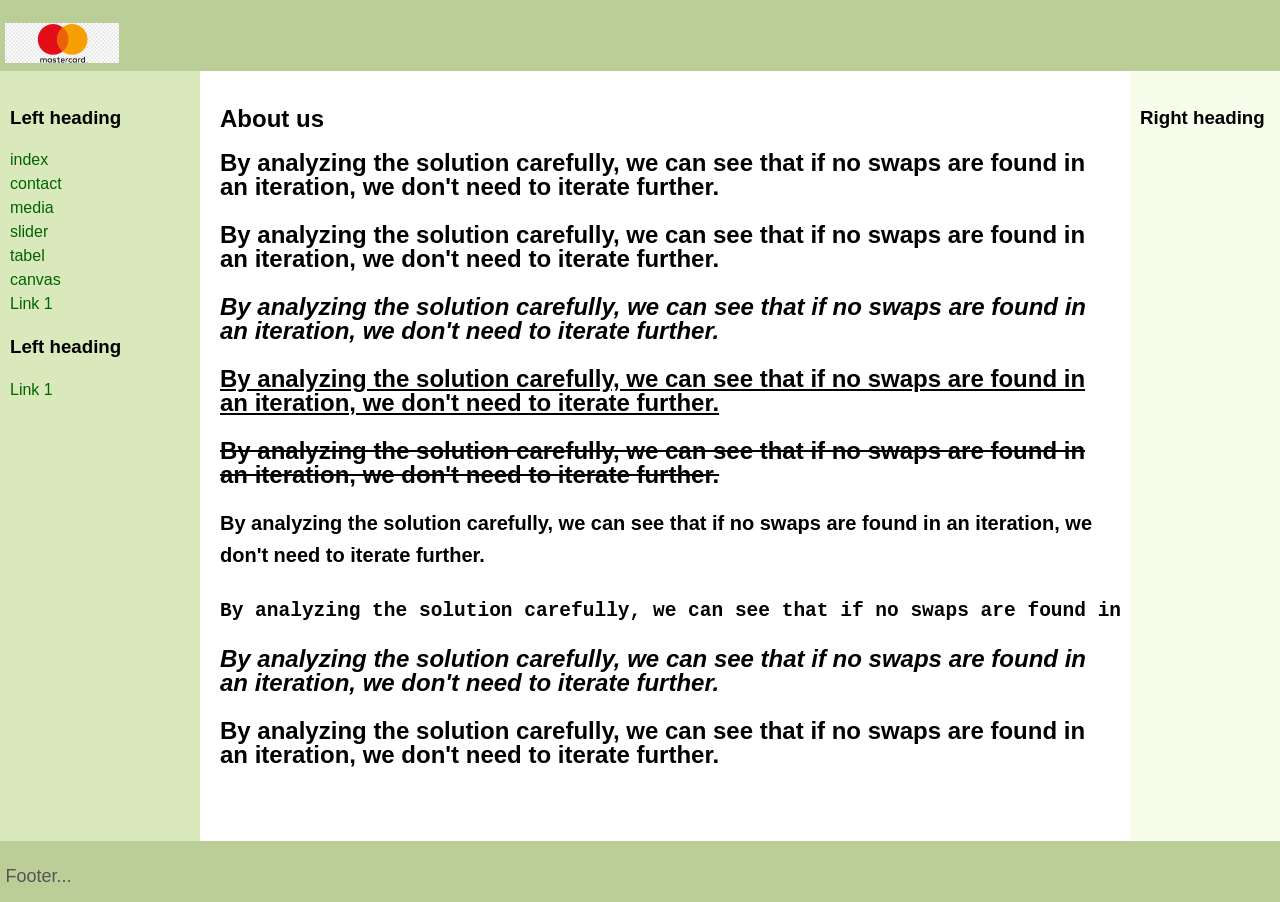
<file: about.html>
<!DOCTYPE html>
<html>
<head>
   <meta http-equiv="Content-Type" content="text/html; charset=UTF-8">
   <title>About us</title>
   <link rel="stylesheet" href="assets/css/layout.css">
</head>
<body>
<header class="header"><p><img src="assets/img/logo.png" height="40px"></p></header>
<div class="container">

   <main class="center column">
       <article>
           <h1>About us</h1>
           <p></p>
       </article>
       <article>
           <h1>By analyzing the solution carefully, we can see that if no swaps are found in an iteration, we don't need to iterate further.
           <p></p>
           <b>By analyzing the solution carefully, we can see that if no swaps are found in an iteration, we don't need to iterate further.</b>
           <p></p>
           <i>By analyzing the solution carefully, we can see that if no swaps are found in an iteration, we don't need to iterate further.</i>
           <p></p>
           <u>By analyzing the solution carefully, we can see that if no swaps are found in an iteration, we don't need to iterate further.</u>
           <p></p>
           <s>By analyzing the solution carefully, we can see that if no swaps are found in an iteration, we don't need to iterate further.</s>
           <p></p>
           <sup>By analyzing the solution carefully, we can see that if no swaps are found in an iteration, we don't need to iterate further.</sup>
           <p></p>
           <pre>By analyzing the solution carefully, we can see that if no swaps are found in an iteration, we don't need to iterate further. </pre>
           <p></p>
           <em>By analyzing the solution carefully, we can see that if no swaps are found in an iteration, we don't need to iterate further. </em>
           <p></p>
           <strong>By analyzing the solution carefully, we can see that if no swaps are found in an iteration, we don't need to iterate further.</strong>

        </h1>
       </article>
   </main>
   <nav class="left column">
       <h3>Left heading</h3>
       <ul>
        <li><a href="index.html">index</a></li>
        <li><a href="contact.html">contact</a></li>
        <li><a href="media.html">media</a></li>
        <li><a href="slider.html">slider</a></li>
        <li><a href="table.html">tabel</a></li>
        <li><a href="canvas.html">canvas</a></li>
    </ul>
       <ul>
           <li><a href="#">Link 1</a></li>
       </ul>
       <h3>Left heading</h3>
       <ul>
           <li><a href="#">Link 1</a></li>
       </ul>
   </nav>
   <div class="right column">
       <h3>Right heading</h3>
       <p></p>
   </div>
   <div class="push"></div>
</div>
<div class="footer-wrapper">
   <footer class="footer"><p>Footer...</p></footer>
</div>
</body>
</html>
</file>
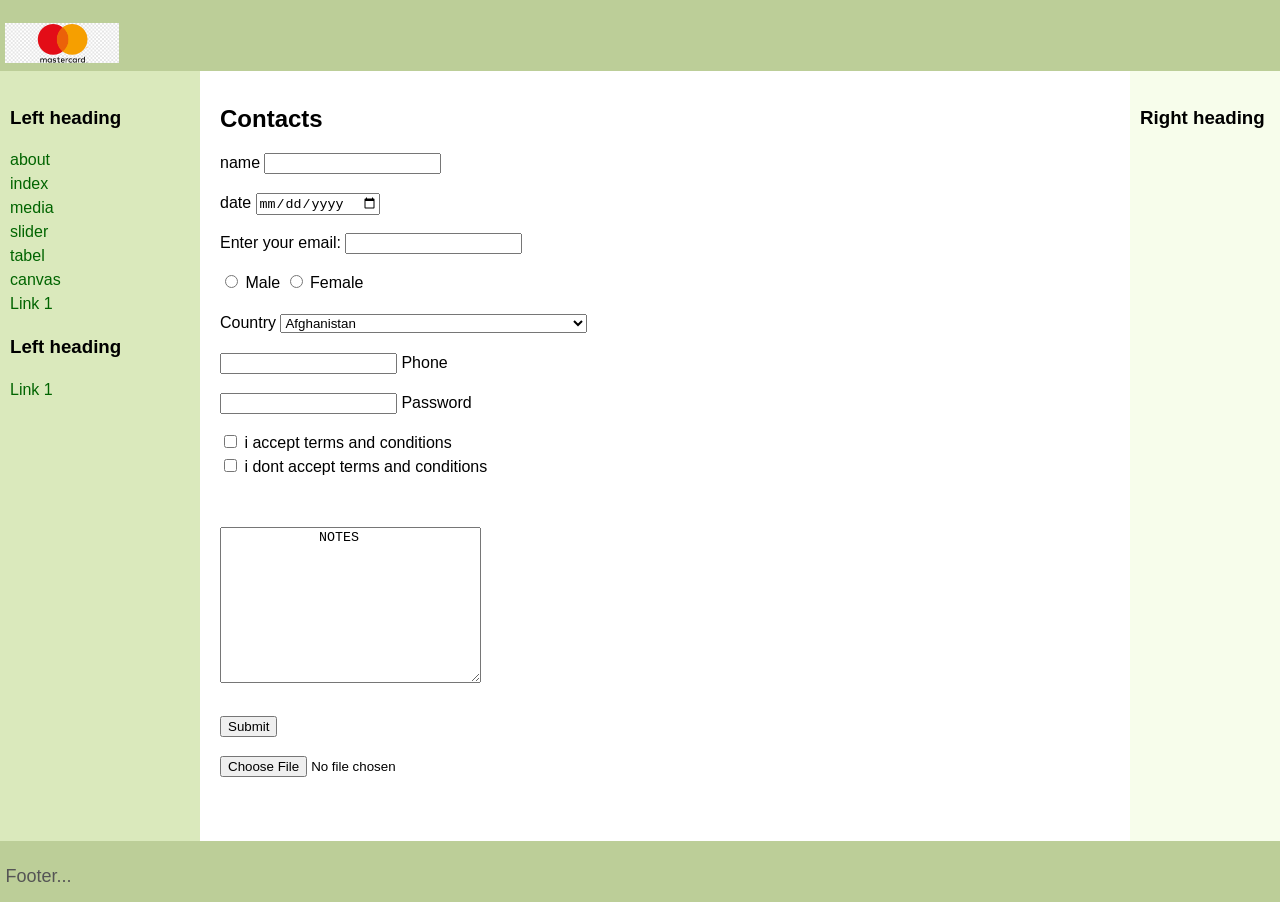
<file: contact.html>
<!DOCTYPE html>
<html>
<head>
   <meta http-equiv="Content-Type" content="text/html; charset=UTF-8">
   <title>Contacts</title>
   <link rel="stylesheet" href="assets/css/layout.css">
</head>
<body>
<header class="header"><p><img src="assets/img/logo.png" height="40px"></p></header>
<div class="container">
   <main class="center column">
       <article>
           <h1>Contacts</h1>
           <p></p>
       </article>

       <form>
           name
           <input>
           <p></p>
           <label for="datev ">date  </label>
           <input type="date" id="birthday" name="birthday">
           <p></p>
           <label for="email">Enter your email:</label>
           <input type="email" id="email" name="email">
           <p></p>
           <input type="radio" name="gender" value="male"> Male
           <input type="radio" name="gender" value="female"> Female
           <p></p>
           <label for="country">Country</label>
            <select id="country" name="country" class="form-control">
                <option value="Afghanistan">Afghanistan</option>
                <option value="Åland Islands">Åland Islands</option>
                <option value="Albania">Albania</option>
                <option value="Algeria">Algeria</option>
                <option value="American Samoa">American Samoa</option>
                <option value="Andorra">Andorra</option>
                <option value="Angola">Angola</option>
                <option value="Anguilla">Anguilla</option>
                <option value="Antarctica">Antarctica</option>
                <option value="Antigua and Barbuda">Antigua and Barbuda</option>
                <option value="Argentina">Argentina</option>
                <option value="Armenia">Armenia</option>
                <option value="Aruba">Aruba</option>
                <option value="Australia">Australia</option>
                <option value="Austria">Austria</option>
                <option value="Azerbaijan">Azerbaijan</option>
                <option value="Bahamas">Bahamas</option>
                <option value="Bahrain">Bahrain</option>
                <option value="Bangladesh">Bangladesh</option>
                <option value="Barbados">Barbados</option>
                <option value="Belarus">Belarus</option>
                <option value="Belgium">Belgium</option>
                <option value="Belize">Belize</option>
                <option value="Benin">Benin</option>
                <option value="Bermuda">Bermuda</option>
                <option value="Bhutan">Bhutan</option>
                <option value="Bolivia">Bolivia</option>
                <option value="Bosnia and Herzegovina">Bosnia and Herzegovina</option>
                <option value="Botswana">Botswana</option>
                <option value="Bouvet Island">Bouvet Island</option>
                <option value="Brazil">Brazil</option>
                <option value="British Indian Ocean Territory">British Indian Ocean Territory</option>
                <option value="Brunei Darussalam">Brunei Darussalam</option>
                <option value="Bulgaria">Bulgaria</option>
                <option value="Burkina Faso">Burkina Faso</option>
                <option value="Burundi">Burundi</option>
                <option value="Cambodia">Cambodia</option>
                <option value="Cameroon">Cameroon</option>
                <option value="Canada">Canada</option>
                <option value="Cape Verde">Cape Verde</option>
                <option value="Cayman Islands">Cayman Islands</option>
                <option value="Central African Republic">Central African Republic</option>
                <option value="Chad">Chad</option>
                <option value="Chile">Chile</option>
                <option value="China">China</option>
                <option value="Christmas Island">Christmas Island</option>
                <option value="Cocos (Keeling) Islands">Cocos (Keeling) Islands</option>
                <option value="Colombia">Colombia</option>
                <option value="Comoros">Comoros</option>
                <option value="Congo">Congo</option>
                <option value="Congo, The Democratic Republic of The">Congo, The Democratic Republic of The</option>
                <option value="Cook Islands">Cook Islands</option>
                <option value="Costa Rica">Costa Rica</option>
                <option value="Cote D'ivoire">Cote D'ivoire</option>
                <option value="Croatia">Croatia</option>
                <option value="Cuba">Cuba</option>
                <option value="Cyprus">Cyprus</option>
                <option value="Czech Republic">Czech Republic</option>
                <option value="Denmark">Denmark</option>
                <option value="Djibouti">Djibouti</option>
                <option value="Dominica">Dominica</option>
                <option value="Dominican Republic">Dominican Republic</option>
                <option value="Ecuador">Ecuador</option>
                <option value="Egypt">Egypt</option>
                <option value="El Salvador">El Salvador</option>
                <option value="Equatorial Guinea">Equatorial Guinea</option>
                <option value="Eritrea">Eritrea</option>
                <option value="Estonia">Estonia</option>
                <option value="Ethiopia">Ethiopia</option>
                <option value="Falkland Islands (Malvinas)">Falkland Islands (Malvinas)</option>
                <option value="Faroe Islands">Faroe Islands</option>
                <option value="Fiji">Fiji</option>
                <option value="Finland">Finland</option>
                <option value="France">France</option>
                <option value="French Guiana">French Guiana</option>
                <option value="French Polynesia">French Polynesia</option>
                <option value="French Southern Territories">French Southern Territories</option>
                <option value="Gabon">Gabon</option>
                <option value="Gambia">Gambia</option>
                <option value="Georgia">Georgia</option>
                <option value="Germany">Germany</option>
                <option value="Ghana">Ghana</option>
                <option value="Gibraltar">Gibraltar</option>
                <option value="Greece">Greece</option>
                <option value="Greenland">Greenland</option>
                <option value="Grenada">Grenada</option>
                <option value="Guadeloupe">Guadeloupe</option>
                <option value="Guam">Guam</option>
                <option value="Guatemala">Guatemala</option>
                <option value="Guernsey">Guernsey</option>
                <option value="Guinea">Guinea</option>
                <option value="Guinea-bissau">Guinea-bissau</option>
                <option value="Guyana">Guyana</option>
                <option value="Haiti">Haiti</option>
                <option value="Heard Island and Mcdonald Islands">Heard Island and Mcdonald Islands</option>
                <option value="Holy See (Vatican City State)">Holy See (Vatican City State)</option>
                <option value="Honduras">Honduras</option>
                <option value="Hong Kong">Hong Kong</option>
                <option value="Hungary">Hungary</option>
                <option value="Iceland">Iceland</option>
                <option value="India">India</option>
                <option value="Indonesia">Indonesia</option>
                <option value="Iran, Islamic Republic of">Iran, Islamic Republic of</option>
                <option value="Iraq">Iraq</option>
                <option value="Ireland">Ireland</option>
                <option value="Isle of Man">Isle of Man</option>
                <option value="Israel">Israel</option>
                <option value="Italy">Italy</option>
                <option value="Jamaica">Jamaica</option>
                <option value="Japan">Japan</option>
                <option value="Jersey">Jersey</option>
                <option value="Jordan">Jordan</option>
                <option value="Kazakhstan">Kazakhstan</option>
                <option value="Kenya">Kenya</option>
                <option value="Kiribati">Kiribati</option>
                <option value="Korea, Democratic People's Republic of">Korea, Democratic People's Republic of</option>
                <option value="Korea, Republic of">Korea, Republic of</option>
                <option value="Kuwait">Kuwait</option>
                <option value="Kyrgyzstan">Kyrgyzstan</option>
                <option value="Lao People's Democratic Republic">Lao People's Democratic Republic</option>
                <option value="Latvia">Latvia</option>
                <option value="Lebanon">Lebanon</option>
                <option value="Lesotho">Lesotho</option>
                <option value="Liberia">Liberia</option>
                <option value="Libyan Arab Jamahiriya">Libyan Arab Jamahiriya</option>
                <option value="Liechtenstein">Liechtenstein</option>
                <option value="Lithuania">Lithuania</option>
                <option value="Luxembourg">Luxembourg</option>
                <option value="Macao">Macao</option>
                <option value="Macedonia, The Former Yugoslav Republic of">Macedonia, The Former Yugoslav Republic of</option>
                <option value="Madagascar">Madagascar</option>
                <option value="Malawi">Malawi</option>
                <option value="Malaysia">Malaysia</option>
                <option value="Maldives">Maldives</option>
                <option value="Mali">Mali</option>
                <option value="Malta">Malta</option>
                <option value="Marshall Islands">Marshall Islands</option>
                <option value="Martinique">Martinique</option>
                <option value="Mauritania">Mauritania</option>
                <option value="Mauritius">Mauritius</option>
                <option value="Mayotte">Mayotte</option>
                <option value="Mexico">Mexico</option>
                <option value="Micronesia, Federated States of">Micronesia, Federated States of</option>
                <option value="Moldova, Republic of">Moldova, Republic of</option>
                <option value="Monaco">Monaco</option>
                <option value="Mongolia">Mongolia</option>
                <option value="Montenegro">Montenegro</option>
                <option value="Montserrat">Montserrat</option>
                <option value="Morocco">Morocco</option>
                <option value="Mozambique">Mozambique</option>
                <option value="Myanmar">Myanmar</option>
                <option value="Namibia">Namibia</option>
                <option value="Nauru">Nauru</option>
                <option value="Nepal">Nepal</option>
                <option value="Netherlands">Netherlands</option>
                <option value="Netherlands Antilles">Netherlands Antilles</option>
                <option value="New Caledonia">New Caledonia</option>
                <option value="New Zealand">New Zealand</option>
                <option value="Nicaragua">Nicaragua</option>
                <option value="Niger">Niger</option>
                <option value="Nigeria">Nigeria</option>
                <option value="Niue">Niue</option>
                <option value="Norfolk Island">Norfolk Island</option>
                <option value="Northern Mariana Islands">Northern Mariana Islands</option>
                <option value="Norway">Norway</option>
                <option value="Oman">Oman</option>
                <option value="Pakistan">Pakistan</option>
                <option value="Palau">Palau</option>
                <option value="Palestinian Territory, Occupied">Palestinian Territory, Occupied</option>
                <option value="Panama">Panama</option>
                <option value="Papua New Guinea">Papua New Guinea</option>
                <option value="Paraguay">Paraguay</option>
                <option value="Peru">Peru</option>
                <option value="Philippines">Philippines</option>
                <option value="Pitcairn">Pitcairn</option>
                <option value="Poland">Poland</option>
                <option value="Portugal">Portugal</option>
                <option value="Puerto Rico">Puerto Rico</option>
                <option value="Qatar">Qatar</option>
                <option value="Reunion">Reunion</option>
                <option value="Romania">Romania</option>
                <option value="Russian Federation">Russian Federation</option>
                <option value="Rwanda">Rwanda</option>
                <option value="Saint Helena">Saint Helena</option>
                <option value="Saint Kitts and Nevis">Saint Kitts and Nevis</option>
                <option value="Saint Lucia">Saint Lucia</option>
                <option value="Saint Pierre and Miquelon">Saint Pierre and Miquelon</option>
                <option value="Saint Vincent and The Grenadines">Saint Vincent and The Grenadines</option>
                <option value="Samoa">Samoa</option>
                <option value="San Marino">San Marino</option>
                <option value="Sao Tome and Principe">Sao Tome and Principe</option>
                <option value="Saudi Arabia">Saudi Arabia</option>
                <option value="Senegal">Senegal</option>
                <option value="Serbia">Serbia</option>
                <option value="Seychelles">Seychelles</option>
                <option value="Sierra Leone">Sierra Leone</option>
                <option value="Singapore">Singapore</option>
                <option value="Slovakia">Slovakia</option>
                <option value="Slovenia">Slovenia</option>
                <option value="Solomon Islands">Solomon Islands</option>
                <option value="Somalia">Somalia</option>
                <option value="South Africa">South Africa</option>
                <option value="South Georgia and The South Sandwich Islands">South Georgia and The South Sandwich Islands</option>
                <option value="Spain">Spain</option>
                <option value="Sri Lanka">Sri Lanka</option>
                <option value="Sudan">Sudan</option>
                <option value="Suriname">Suriname</option>
                <option value="Svalbard and Jan Mayen">Svalbard and Jan Mayen</option>
                <option value="Swaziland">Swaziland</option>
                <option value="Sweden">Sweden</option>
                <option value="Switzerland">Switzerland</option>
                <option value="Syrian Arab Republic">Syrian Arab Republic</option>
                <option value="Taiwan">Taiwan</option>
                <option value="Tajikistan">Tajikistan</option>
                <option value="Tanzania, United Republic of">Tanzania, United Republic of</option>
                <option value="Thailand">Thailand</option>
                <option value="Timor-leste">Timor-leste</option>
                <option value="Togo">Togo</option>
                <option value="Tokelau">Tokelau</option>
                <option value="Tonga">Tonga</option>
                <option value="Trinidad and Tobago">Trinidad and Tobago</option>
                <option value="Tunisia">Tunisia</option>
                <option value="Turkey">Turkey</option>
                <option value="Turkmenistan">Turkmenistan</option>
                <option value="Turks and Caicos Islands">Turks and Caicos Islands</option>
                <option value="Tuvalu">Tuvalu</option>
                <option value="Uganda">Uganda</option>
                <option value="Ukraine">Ukraine</option>
                <option value="United Arab Emirates">United Arab Emirates</option>
                <option value="United Kingdom">United Kingdom</option>
                <option value="United States">United States</option>
                <option value="United States Minor Outlying Islands">United States Minor Outlying Islands</option>
                <option value="Uruguay">Uruguay</option>
                <option value="Uzbekistan">Uzbekistan</option>
                <option value="Vanuatu">Vanuatu</option>
                <option value="Venezuela">Venezuela</option>
                <option value="Viet Nam">Viet Nam</option>
                <option value="Virgin Islands, British">Virgin Islands, British</option>
                <option value="Virgin Islands, U.S.">Virgin Islands, U.S.</option>
                <option value="Wallis and Futuna">Wallis and Futuna</option>
                <option value="Western Sahara">Western Sahara</option>
                <option value="Yemen">Yemen</option>
                <option value="Zambia">Zambia</option>
                <option value="Zimbabwe">Zimbabwe</option>
            </select>
           <p></p>
           <input type="phone"> Phone</input>
           <p></p>
           <input type="password"> Password</input>
           <p></p>
           <input type="checkbox" id="vehicle1" name="vehicle1" value="Bike">
           <label for="vehicle1"> i accept terms and conditions</label><br>
           <input type="checkbox" id="vehicle2" name="vehicle2" value="Car">
           <label for="vehicle2"> i dont accept terms and conditions</label><br>
           <br><br>
           <textarea name="message" rows="10" cols="30">
            NOTES
           </textarea>
           <br><br>
           <input type="submit" value="Submit">
           <p></p>
           <input name="myFile" type="file">
       </form>



   </main>
   <nav class="left column">
       <h3>Left heading</h3>
       <ul>
        <li><a href="about.html">about</a></li>
        <li><a href="index.html">index</a></li>
        <li><a href="media.html">media</a></li>
        <li><a href="slider.html">slider</a></li>
        <li><a href="table.html">tabel</a></li>
        <li><a href="canvas.html">canvas</a></li>
    </ul>
       <ul>
           <li><a href="#">Link 1</a></li>
       </ul>
       <h3>Left heading</h3>
       <ul>
           <li><a href="#">Link 1</a></li>
       </ul>
   </nav>
   <div class="right column">
       <h3>Right heading</h3>
       <p></p>
   </div>
   <div class="push"></div>
</div>
<div class="footer-wrapper">
   <footer class="footer"><p>Footer...</p></footer>
</div>
</body>
</html>
</file>
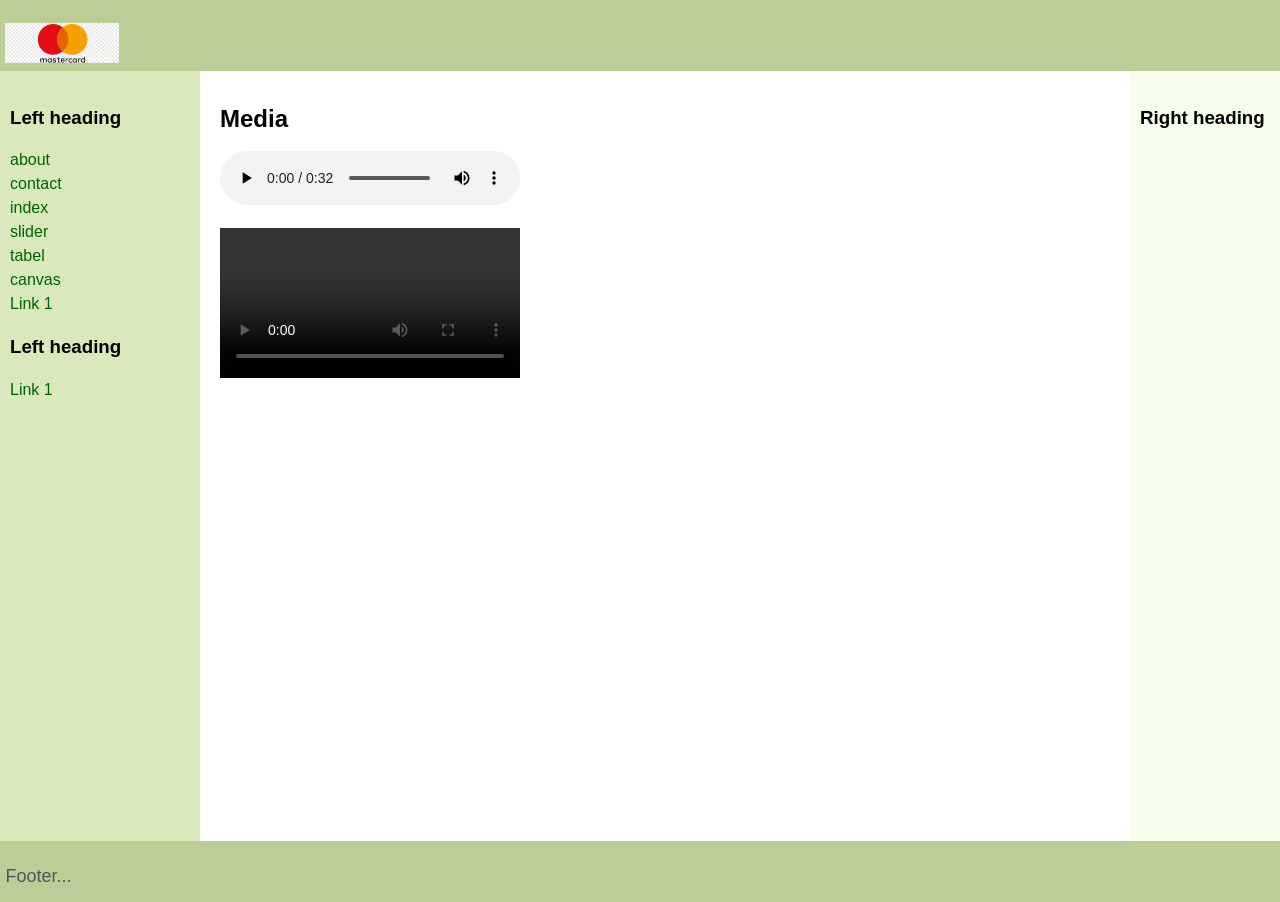
<file: media.html>
<!DOCTYPE html>
<html>
<head>
   <meta http-equiv="Content-Type" content="text/html; charset=UTF-8">
   <title>Media</title>
   <link rel="stylesheet" href="assets/css/layout.css">
</head>
<body>
<header class="header"><p><img src="assets/img/logo.png" height="40px"></p></header>
<div class="container">
   <main class="center column">
       <article>
           <h1>Media</h1>
           <p></p>
       </article>
       <audio src="assets/img/Sound_18698.mp3" controls></audio>
       <p></p>
       <video src="assets/img/1.mp4" controls></video>
       <p></p>

       <div class="video">
        <iframe width="560" height="315" src="https://www.youtube.com/embed/R3D-r4ogr7s" title="YouTube video player" frameborder="0" allow="accelerometer; autoplay; clipboard-write; encrypted-media; gyroscope; picture-in-picture" allowfullscreen></iframe>
   </main>
   <nav class="left column">
       <h3>Left heading</h3>
       <ul>
        <li><a href="about.html">about</a></li>
        <li><a href="contact.html">contact</a></li>
        <li><a href="index.html">index</a></li>
        <li><a href="slider.html">slider</a></li>
        <li><a href="table.html">tabel</a></li>
        <li><a href="canvas.html">canvas</a></li>
    </ul>
       <ul>
           <li><a href="#">Link 1</a></li>
       </ul>
       <h3>Left heading</h3>
       <ul>
           <li><a href="#">Link 1</a></li>
       </ul>
   </nav>
   <div class="right column">
       <h3>Right heading</h3>
       <p></p>
   </div>
   <div class="push"></div>
</div>
<div class="footer-wrapper">
   <footer class="footer"><p>Footer...</p></footer>
</div>
</body>
</html>
</file>
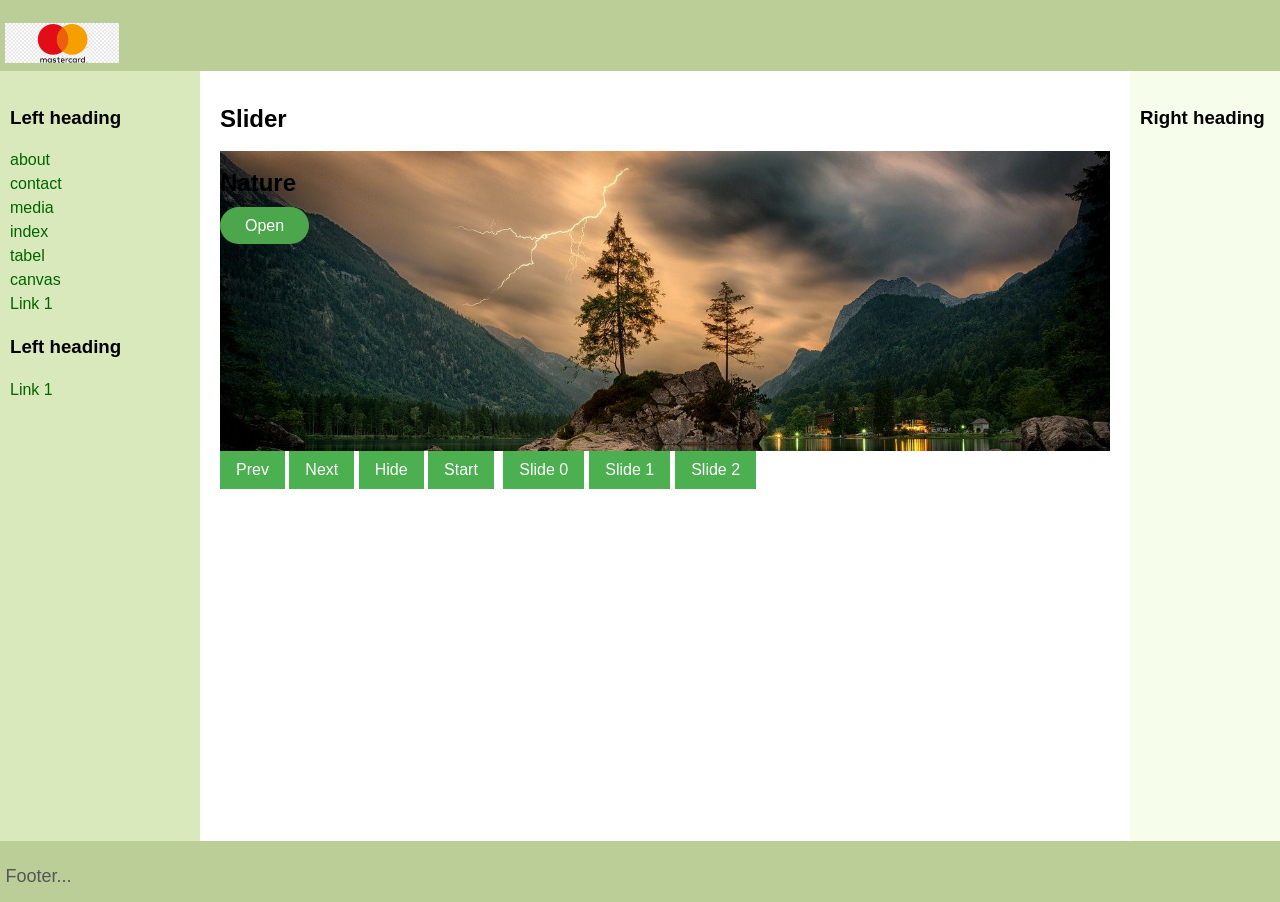
<file: slider.html>
<!DOCTYPE html>
<html>
<head>
   <meta http-equiv="Content-Type" content="text/html; charset=UTF-8">
   <title>Slider</title>
   <link rel="stylesheet" href="assets/css/layout.css">
   <link rel="stylesheet" href="assets/css/style.css">
   <script src="assets/js/script.js"></script>

   <script>
       //Событие load на объекте window наступает, 
       //когда загрузилась вся страница, включая стили, картинки и другие ресурсы.

    window.onload = function() {
        // ви можете зробити скільки завгодно слайдів
        let slides = [
            {
                title: "Nature",
                background: "assets/img/1.png",
                link: "https://pixabay.com/ru/photos/%D0%BF%D1%80%D0%B8%D1%80%D0%BE%D0%B4%D0%B0-%D0%B2%D0%BE%D0%B4%D1%8B-%D0%BE%D0%B7%D0%B5%D1%80%D0%BE-%D0%BE%D1%81%D1%82%D1%80%D0%BE%D0%B2-%D0%BF%D0%B5%D0%B9%D0%B7%D0%B0%D0%B6-3082832/"
            }, {
                title: "Sky",
                background: "assets/img/2.png",
                link: "https://metro.fandom.com/ru/wiki/%D0%90%D1%82%D0%BB%D0%B0%D0%BD%D1%82%D0%B8%D1%87%D0%B5%D1%81%D0%BA%D0%B8%D0%B9_%D0%BE%D0%BA%D0%B5%D0%B0%D0%BD"
            }, {
                title: "Water",
                background: "assets/img/3.png",
                link: "https://funart.pro/20639-glubokij-okean-60-foto.html"
            }
        ]
        Slider.initSlider(slides);
    };
 </script>


</head>
<body>
<header class="header"><p><img src="assets/img/logo.png" height="40px"></p></header>
<div class="container">
   <main class="center column">
       <article>
           <h1>Slider</h1>
           <p></p>
           <div id="slider"></div>

           <div id="slider-indexes"></div>

           <div id = "rrr">
            <input id="butt1" class="buttons" type="button" value="Prev"/>
            <input id="butt2" class="buttons" type="button" value="Next"/>
            <input id="butt3" class="buttons" type="button" value="Hide"/>
            <input id="butt4" class="buttons" type="button" value="Start"/>

        </div>

           <script>
            index = 0;

            function handler1() {
                Slider.prevSlide();
            }
            function handler2() {
                Slider.nextSlide();
            }
            function handler3(){
                if (index % 2 == 0) {
                    document.getElementById("slider").style.display = "none";
                    butt3.value = "Show";
                }
                else {
                    document.getElementById("slider").style.display = 'block';
                    butt3.value = "Hide";
                }
                index++;
            }


            //метод addEventListener() присоединяет обработчик события 
            //к определенному элементу. При этом новый обработчик события 
            //не переписывает уже существующие обработчики событий.

            //элемент.addEventListener(событие, функция, useCapture); 

            butt1.addEventListener("click", handler1);
            butt2.addEventListener("click", handler2);
            butt3.addEventListener("click", handler3);
            butt4.addEventListener('click', (event)=>{
                if (event.target.classList.contains('start')){
                    event.target.innerHTML = 'Stop';
                    butt4.value = 'Start';
                    clearInterval(interval)
                } else {
                    event.target.innerHTML = 'Start';
                    butt4.value = 'Stop';
                    interval = setInterval(()=>{
                        Slider.nextSlide();
                    },1000)
                }
                event.target.classList.toggle('start')
            })

        </script>
       </article>
   </main>
   <nav class="left column">
       <h3>Left heading</h3>
       <ul>
        <li><a href="about.html">about</a></li>
        <li><a href="contact.html">contact</a></li>
        <li><a href="media.html">media</a></li>
        <li><a href="index.html">index</a></li>
        <li><a href="table.html">tabel</a></li>
        <li><a href="canvas.html">canvas</a></li>
    </ul>
       <ul>
           <li><a href="#">Link 1</a></li>
       </ul>
       <h3>Left heading</h3>
       <ul>
           <li><a href="#">Link 1</a></li>
       </ul>
   </nav>
   <div class="right column">
       <h3>Right heading</h3>
       <p></p>
   </div>
   <div class="push"></div>
</div>
<div class="footer-wrapper">
   <footer class="footer"><p>Footer...</p></footer>
</div>
</body>
</html>
</file>
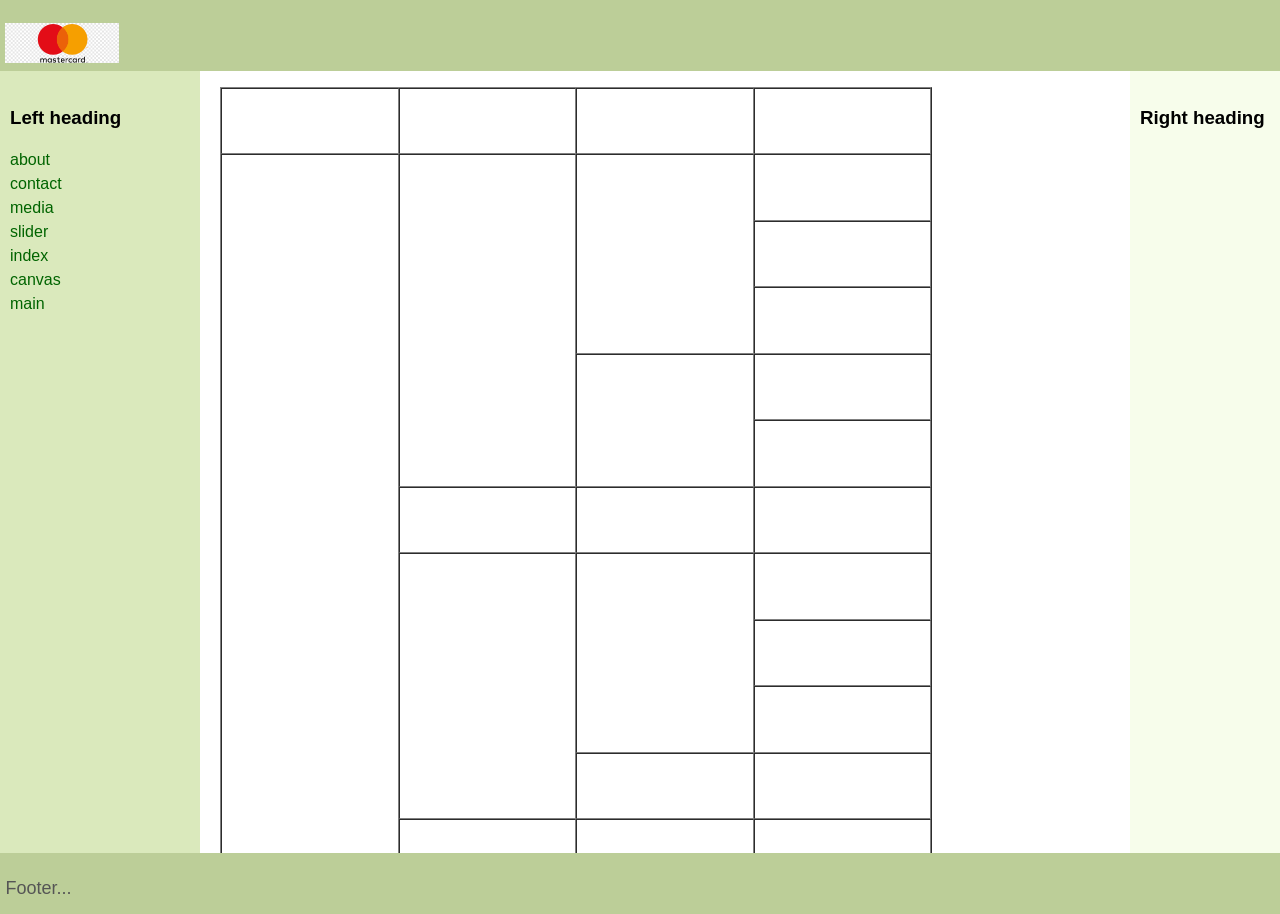
<file: table.html>
<!DOCTYPE html>
<html>
<head>
   <meta http-equiv="Content-Type" content="text/html; charset=UTF-8">
   <title>Table</title>
   <link rel="stylesheet" href="assets/css/layout.css">
</head>
<body>
<header class="header"><p><img src="assets/img/logo.png" height="40px"></p></header>
<div class="container">
   <main class="center column">
       <article>
        <table border="1" cellspacing="0" cellpadding="15" width="80%" height="800">
            <tr>
                <td></td>
                <td></td>
                <td></td>
                <td></td>
            </tr>
            <tr>
                <td rowspan="11"></td>
                <td rowspan="5"></td>
                <td rowspan="3"></td>
                <td></td>
            </tr>
            <tr>
                <td></td>
            </tr>
            <tr>
                <td></td>
            </tr>
            <tr>
                <td rowspan="2"></td>
                <td></td>
            </tr>
            <tr>
                <td></td>
            </tr>
            <tr>
                <td></td>
                <td></td>
                <td></td>
            </tr>
            <tr>
                <td rowspan="4"></td>
                <td rowspan="3"></td>
                <td></td>
            </tr>
            <tr>
                <td></td>
            </tr>
            <tr>
                <td></td>
            </tr>
            <tr>
                <td></td>
                <td></td>
            </tr>
            <tr>
                <td></td>
                <td></td>
                <td></td>
            </tr>
        </table>

   </main>
   <nav class="left column">
       <h3>Left heading</h3>
       <ul>
        <li><a href="about.html">about</a></li>
        <li><a href="contact.html">contact</a></li>
        <li><a href="media.html">media</a></li>
        <li><a href="slider.html">slider</a></li>
        <li><a href="index.html">index</a></li>
        <li><a href="canvas.html">canvas</a></li>
    </ul>
       <ul>
           <li><a href="index.html">main</a></li>
       </ul>
   </nav>
   <div class="right column">
       <h3>Right heading</h3>
       <p></p>
   </div>
   <div class="push"></div>
</div>
<div class="footer-wrapper">
   <footer class="footer"><p>Footer...</p></footer>
</div>
</body>
</html>
</file>
<file: assets/css/layout.css>
html, body {
    height: 100%;
    margin: 0;
 }
 body {
    margin: 0;
    padding: 0;
    font-family:Sans-serif;
    line-height: 1.5em;
 }
 
 .footer,
 .push {
    height: 50px;
 }
 
 .container {
    padding-left: 200px;
    padding-right: 190px;
    min-height: calc(100% - 80px);
    margin-bottom: -50px;
 }
 
 .container .column {
    position: relative;
    float: left;
 }
 
 .center {
    padding: 10px 20px;
    width: 100%;
 }
 
 .left {
    width: 180px;
    padding: 0 10px;
    right: 240px;
    margin-left: -100%;
 }
 
 .right {
    width: 130px;
    padding: 0 10px;
    margin-right: -100%;
 }
 
 .footer {
    clear: both;
 }
 .container {
    overflow: hidden;
 }
 .container .column {
    padding-bottom: 1001em;
    margin-bottom: -1000em;
 }
 
 .footer-wrapper {
    float: left;
    position: relative;
    width: 100%;
    background: #fff;
 }
 
 p {
    color: #555;
 }
 nav ul {
    list-style-type: none;
    margin: 0;
    padding: 0;
 }
 nav ul a {
    color: darkgreen;
    text-decoration: none;
 }
 .header, .footer {
    font-size: large;
    padding: 0.3em;
    background: #BCCE98;
 }
 .header{
    height: 60px;
 }
 
 .left {
    background: #DAE9BC;
 }
 .right {
    background: #F7FDEB;
 }
 .center {
    background: #fff;
 }
 .container .column {
    padding-top: 1em;
 }
</file>
<file: assets/css/style.css>
#slider{
   overflow: hidden;
   position: relative;
   width: 100%;
   height: 300px;
}

a.link {
   padding: 10px 25px;
   background-color: #4CA74C;
   color: #fff;
   border-radius: 25px;
   text-decoration: none;
}

.singleSlide {
   background-size: cover;
   height: 300px;
   position: absolute;
   left: 100%;
   width: 100%;
   top: 0;
}
/* стилі для анімації нижче */

@-webkit-keyframes slideIn {
   100% { left: 0; }
}

@keyframes slideIn {
   100% { left: 0; }
}

.slideInRight {
   left: -100%;
   -webkit-animation: slideIn 1s forwards;
   animation: slideIn 1s forwards;
}

.slideInLeft {
   left: 100%;
   -webkit-animation: slideIn 1s forwards;
   animation: slideIn 1s forwards;
}

@-webkit-keyframes slideOutLeft {
   100% { left: -100%; }
}

@keyframes slideOutLeft {
   100% { left: -100%; }
}

.slideOutLeft {
   -webkit-animation: slideOutLeft 1s forwards;
   animation: slideOutLeft 1s forwards;
}

@-webkit-keyframes slideOutRight {
   100% { left: 100%; }
}

@keyframes slideOutRight {
   100% { left: 100%; }
}

.slideOutRight {
   -webkit-animation: slideOutRight 1s forwards;
   animation: slideOutRight 1s forwards;
}
.buttons  {
   background-color: #4CAF50; /* Green */
   border: none;
   color: white;
   padding: 10px 16px;
   text-align: center;
   text-decoration: none;
   display: inline-block;
   font-size: 16px;
}
.buttons1  {
   background-color: #4CAF50; /* Green */
   border: none;
   color: white;
   padding: 10px 16px;
   text-align: center;
   text-decoration: none;
   display: inline-block;
   font-size: 16px;
   margin-left: 5px;
}
</file>
